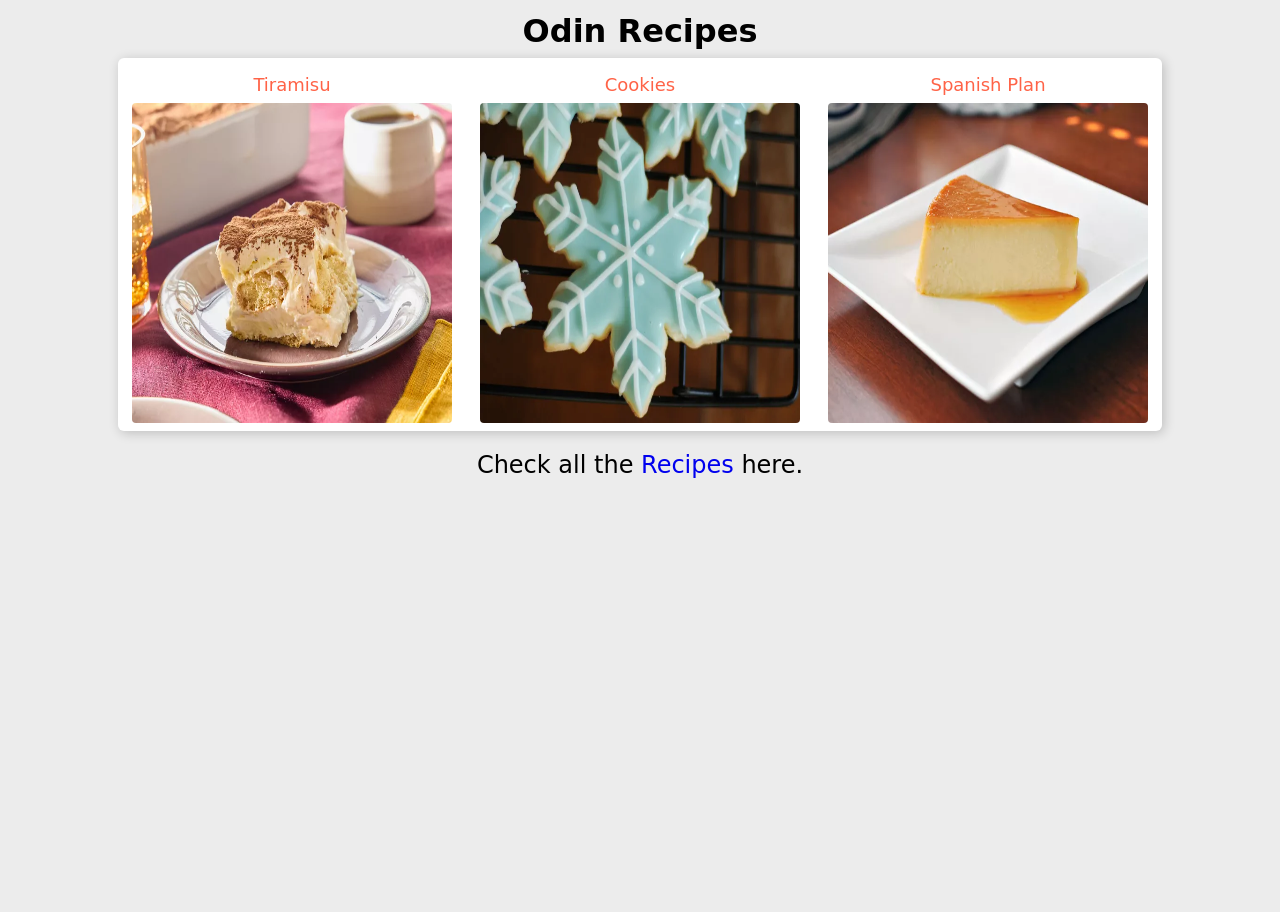
<file: index.html>
<!DOCTYPE html>
<html lang="en">

<head>
    <meta charset="UTF-8">
    <meta name="viewport" content="width=device-width, initial-scale=1.0">
    <link rel="stylesheet" href="./styles.css">
    <title>Odin Recipes</title>
</head>

<body>
    <div class="main">
        <div class="card-section">
            <h1 class="recipe">Odin Recipes</h1>
            <div class="card-container">
                <ul class="card-nav-container">
                    <li><a class="recipe list" href="./recipes/tiramisu.html"><span>Tiramisu</span><img
                                src="./images/recipe-tiramisu.webp" alt="Tiramisu"></a>
                    </li>
                    <li><a class="recipe list" href="./recipes/cookies.html"><span>Cookies</span><img
                                src="./images/recipe-rolled-sugar-cookies.webp" alt="Rolled Sugar Cookies"></a>
                    </li>
                    <li><a class="recipe list" href="./recipes/spanish-flan.html"><span>Spanish Plan</span><img
                                src="./images/recipe-spanish-flan.webp" alt="Spanish Flan"></a>
                    </li>
                </ul>
                <div class="card-nav-credits">
                    <p>Check all the <a href="https://allrecipes.com" target="_blank" rel="noreferrer">Recipes</a> here.
                    </p>
                </div>
            </div>
        </div>
    </div>
</body>

</html>
</file>
<file: styles.css>
* {
  margin: 0;
  padding: 0;
  box-sizing: border-box;
  font-family: Georgia, system-ui, Arial, sans-serif;
}
body {
  background-color: hsla(0, 0%, 50%, 0.15);
}
.main #home {
  margin: 8px;
  background-color: white;
  width: 40px;
  height: 40px;
  border-radius: 50%;
  display: flex;
  justify-content: center;
  align-items: center;
  box-shadow: 2px 2px 8px hsla(0, 0%, 0%, 0.2);
  transition: width 0.2s ease, height 0.2s ease;
}
.main #home:hover {
  width: 45px;
  height: 45px;
}
.main #home a {
  color: tomato;
  font-size: 28px;
  font-weight: bold;
}
li {
  list-style-type: none;
}
li a {
  display: flex;
  flex-direction: column;
  text-align: center;
  color: tomato;
}
li a:hover {
  color: hsl(9, 100%, 54%);
}
span {
  font-size: 18px;
  margin: 8px 0;
}
a {
  text-decoration: none;
}
.main {
  height: 100vh;
}
.main .card-section {
  display: flex;
  flex-direction: column;
  justify-content: center;
  align-items: center;
  margin-top: 12px;
}
.main .card-section .card-container {
  display: flex;
  flex-direction: column;
  justify-content: center;
  align-items: center;
}
.main .card-section .card-container .card-nav-container {
  display: flex;
  background-color: white;
  border-radius: 6px;
  margin-top: 8px;
  box-shadow: 2px 2px 12px hsl(0, 0%, 0%, 0.2);
}
.main .card-section .card-container .card-nav-container li {
  margin: 8px 14px;
}
.main .card-section .card-container .card-nav-container li img {
  width: 320px;
  height: 320px;
  border-radius: 4px;
}
.main .card-section .card-nav-credits {
  margin: 20px 0;
  font-size: 24px;
}
.main .home-container {
  display: flex;
  flex-direction: column;
  justify-content: center;
  align-items: center;
}
.main .home-container .home-card {
  padding: 20px;
  max-width: 450px;
  background-color: hsl(9, 100%, 75%);
  display: flex;
  flex-direction: column;
  align-items: center;
  border-radius: 8px;
}
.main .home-container .home-ingredients {
  margin: 14px auto;
  padding: 20px;
  width: 450px;
  background-color: hsl(9, 100%, 75%);
  border-radius: 8px;
}
.main .home-container .home-steps {
  margin: 0 14px 14px 14px;
  padding: 20px;
  max-width: 100%;
  background-color: hsl(9, 100%, 75%);
  border-radius: 8px;
}
.main .home-container .home-steps ol {
  padding: 20px;
}
.main .home-container .home-steps ol li {
  list-style-type: numeric;
  margin: 14px auto;
}
.main .home-container .home-ingredients h2 {
  margin: 8px auto;
}
.main .home-container .home-ingredients ul li {
  list-style-type: disc;
  margin: 14px 20px;
}
.main .home-container dd {
  margin: 8px auto;
}
.main .home-container h1 {
  margin: 8px auto;
}
.main .home-container img {
  margin: 8px auto;
  border-radius: 4px;
}

@media screen and (max-width: 394px) {
  .main .card-section .card-container .card-nav-container {
    display: flex;
    flex-direction: column;
    border-radius: 6px;
    margin-top: 8px;
    box-shadow: 2px 2px 12px hsl(0, 0%, 0%, 0.2);
  }
  .main .home-container .home-card {
    max-width: 370px;
    font-size: 20px;
  }
  .main .home-container .home-card img {
    max-width: 300px;
    max-height: auto;
  }
  .main .home-container .home-ingredients {
    font-size: 20px;
    max-width: 370px;
  }
  .main .home-container .home-steps {
    font-size: 20px;
    max-width: 370px;
  }
}
</file>
